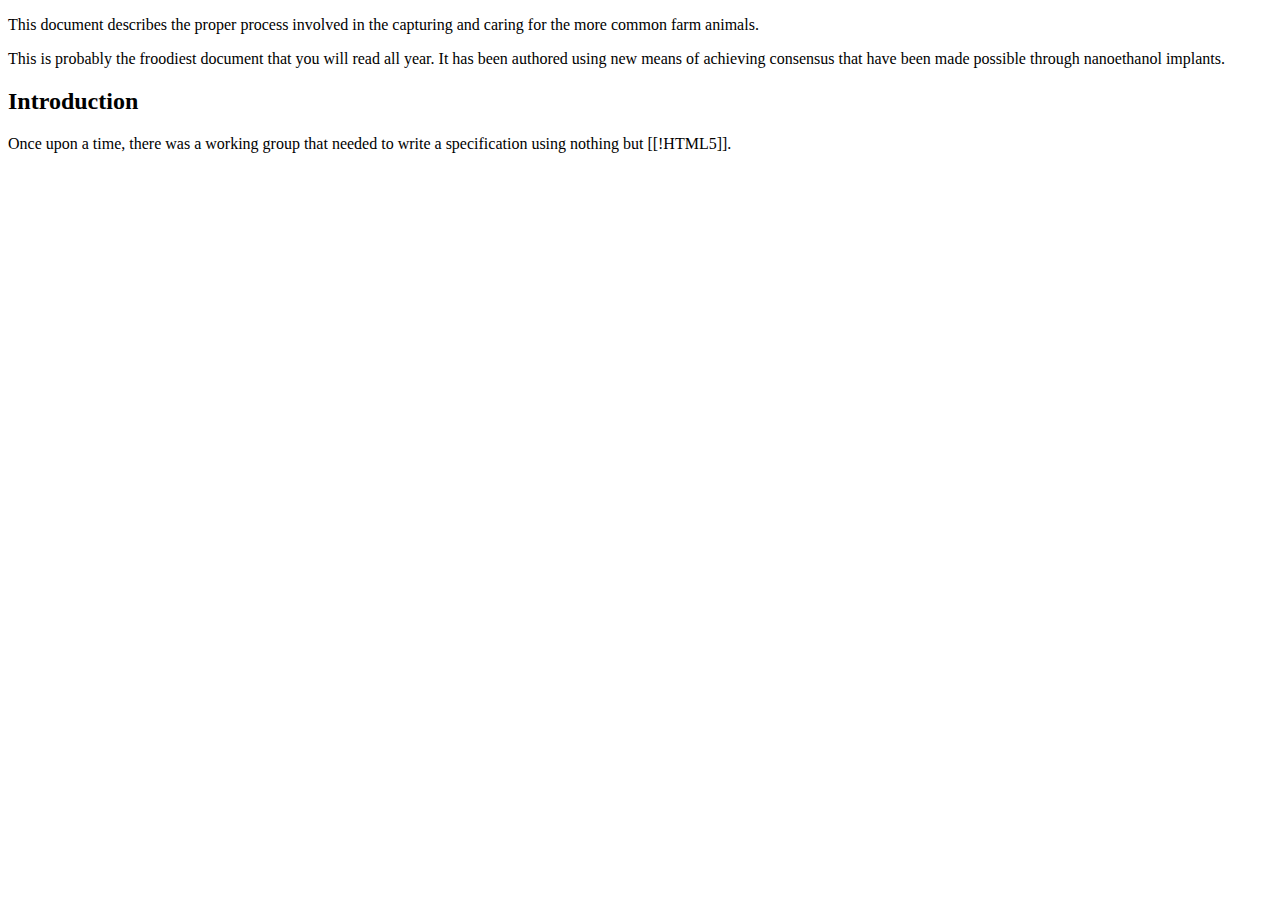
<file: respec/index.html>
<!DOCTYPE html>
<html>
  <head>
    <title>Semantic Trajectory Episodes Ontology</title>
    <meta charset='utf-8'>
	<script>
	  (function(i,s,o,g,r,a,m){i['GoogleAnalyticsObject']=r;i[r]=i[r]||function(){
	  (i[r].q=i[r].q||[]).push(arguments)},i[r].l=1*new Date();a=s.createElement(o),
	  m=s.getElementsByTagName(o)[0];a.async=1;a.src=g;m.parentNode.insertBefore(a,m)
	  })(window,document,'script','//www.google-analytics.com/analytics.js','ga');

	  ga('create', 'UA-58918619-2', 'auto');
	  ga('send', 'pageview');

	</script>
    <script src='https://www.w3.org/Tools/respec/respec-w3c-common'
            async class='remove'></script>
    <script class='remove'>
      var respecConfig = {
          specStatus: "WD",
          shortName:  "unicorn-dahuts",
          editors: [
                {   name:       "Robin Berjon",
                    url:        "http://berjon.com/",
                    company:    "W3C",
                    companyURL: "http://w3.org/" }
          ],
          previousMaturity: "FPWD",
          previousPublishDate:  "1977-03-15",
          wg:           "Cryptozoology Working Group",
          wgURI:        "http://www.w3.org/2017/cryptozoology/",
          wgPublicList: "public-animals",
          wgPatentURI:  "http://www.w3.org/2004/01/pp-impl/424242/status",
      };
    </script>
  </head>
  <body>
    <section id='abstract'>
      <p>
        This document describes the proper process involved in the capturing and caring
        for the more common farm animals.
      </p>
    </section>

    <section id='sotd'>
      <p>
        This is probably the froodiest document that you will read all year. It has
        been authored using new means of achieving consensus that have been made 
        possible through nanoethanol implants.
      </p>
    </section>
    
    <section>
      <h2>Introduction</h2>
      <p>
        Once upon a time, there was a working group that needed to write a 
        specification using nothing but [[!HTML5]].
      </p>
    </section>
  </body>
</html>
</file>
